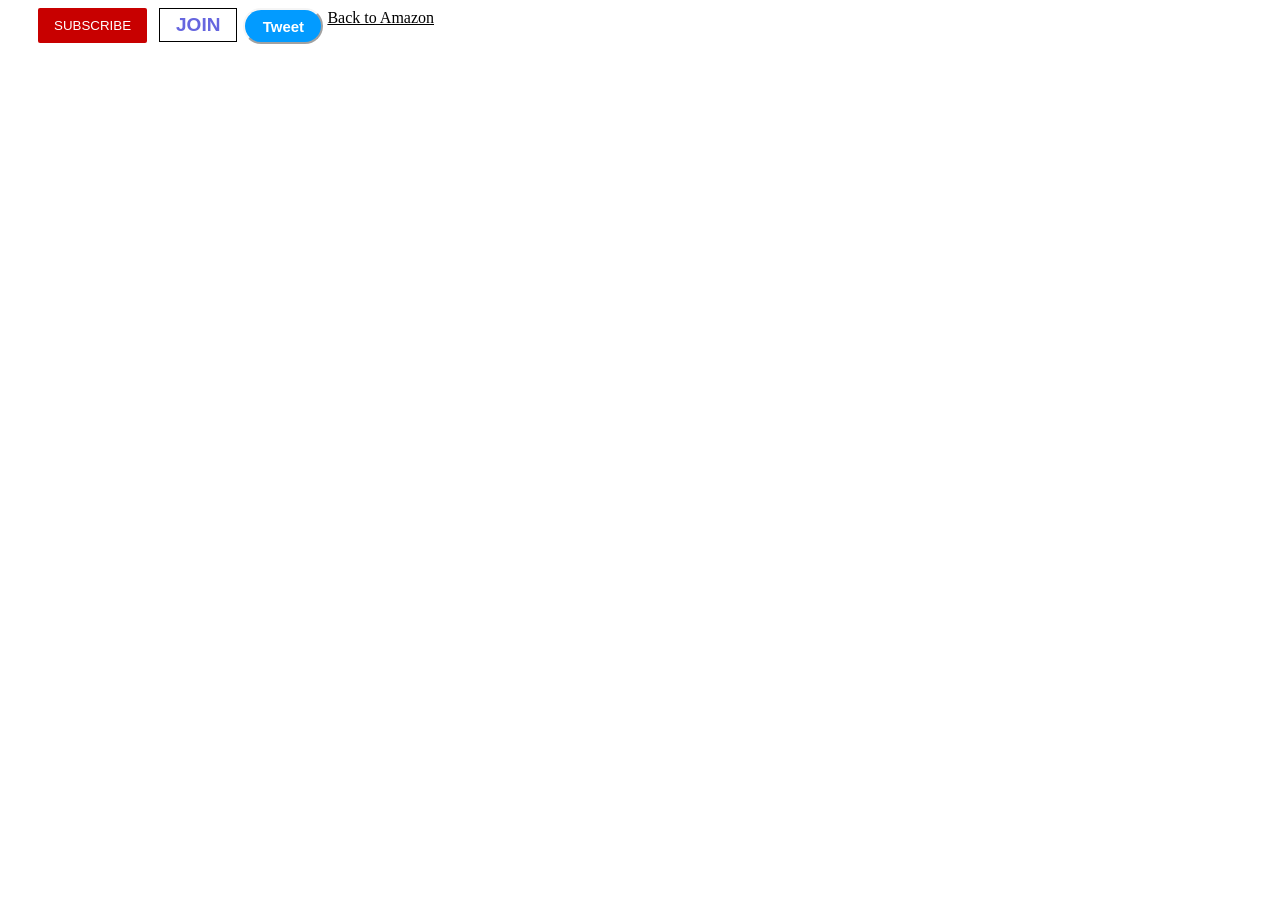
<file: buttons.html>
<!DOCTYPE html>
<html>
  <head>
    <title>Button creating website</title>
  </head>
  <body>
    <style>
      .Subscribe-button {
        background-color: rgb(200, 0, 0);
        color: white;
        border: none;
        padding-top: 10px;
        padding-bottom: 10px;
        padding-right: 16px;
        padding-left: 16px;
        vertical-align: top;
        border-radius: 2px;
        cursor: pointer;
        margin-right: 8px;
        margin-left: 30px;
        margin-bottom: 30px;
        transition: opacity 5s;
        transition: padding 0.5s;
      }
      .Subscribe-button:active {
        padding-top: 8px;
        padding-bottom: 8px;
      }
    </style>

    <style>
      .Join-button {
        background-color: white;
        border-style: solid;
        border-width: 1px;
        color: rgb(102, 102, 223);
        padding-top: 5px;
        padding-bottom: 5px;
        padding-right: 16px;
        padding-left: 16px;
        font-size: 19px;
        cursor: pointer;
        font-weight: bold;
        transition: background-color 1s, color 2s;
        vertical-align: top;
      }
      .Join-button:hover {
        background-color: rgb(102, 102, 223);
        color: white;
      }
      .Join-button:active {
        opacity: 0.15;
      }
    </style>
    <style>
      .Tweet-button {
        background-color: rgb(2, 155, 255);
        color: white;
        margin-left: 2px;
        border-radius: 50px;
        font-weight: bold;
        border-color: whitesmoke;
        height: 36px;
        width: 80px;
        font-size: 15px;
        cursor: pointer;
        transition: box-shadow 0.15s;
        transition: background-color 1s, color 1s;
        vertical-align: top;
      }
      .Tweet-button:hover {
        box-shadow: 5px 5px 5px rgba(0, 0, 0, 0.15);
      }
    </style>
    <button class="Subscribe-button">SUBSCRIBE</button>
    <button class="Join-button">JOIN</button>
    <button class="Tweet-button">Tweet</button>
    <a href="https://www.amazon.in/" target="_blank" class="Amazon-button"
      >Back to Amazon</a
    >
    <style>
      .Amazon-button {
        vertical-align: middle;
      }
      .Amazon-button {
        color: black;
      }
      .Amazon-button:hover {
        color: aqua;
      }
    </style>
  </body>
</html>
</file>
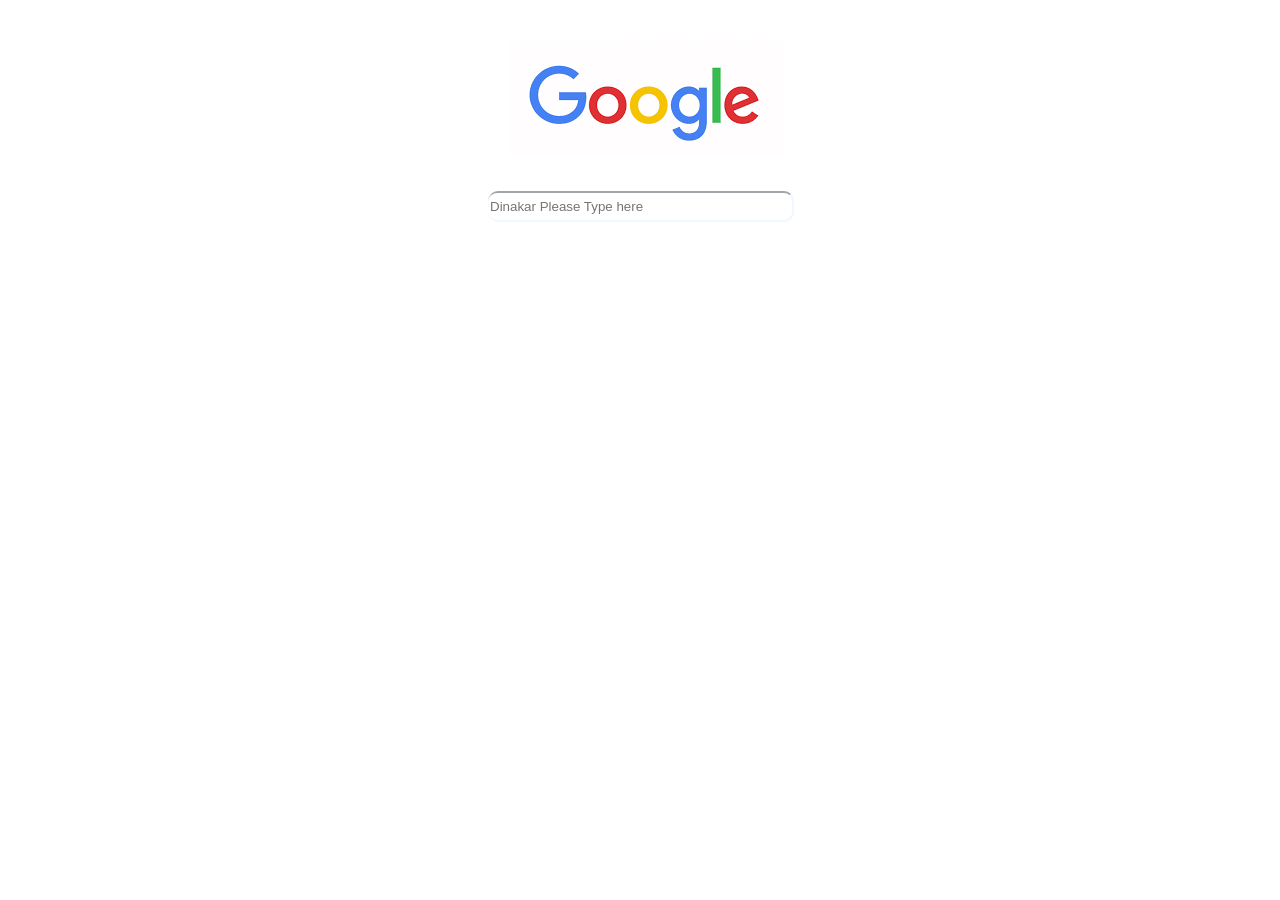
<file: googleExercise.html>
<!DOCTYPE html>
<html>
  <head>
    <title>Google</title>
    <style>
      .Logo {
        padding-left: 500px;
        padding-bottom: 0px;
        display: block;
      }
      .Search {
        width: 300px;
        border-radius: 10px;
        height: 25px;
        border-color: aliceblue;
        border-left: 90px;
        cursor: pointer;
        margin-left: 480px;
      }
    </style>
  </head>
  <body>
    <img class="Logo" src="download (1).png" />
    <input class="Search" type="text" placeholder="Dinakar Please Type here" />
  </body>
</html>
</file>
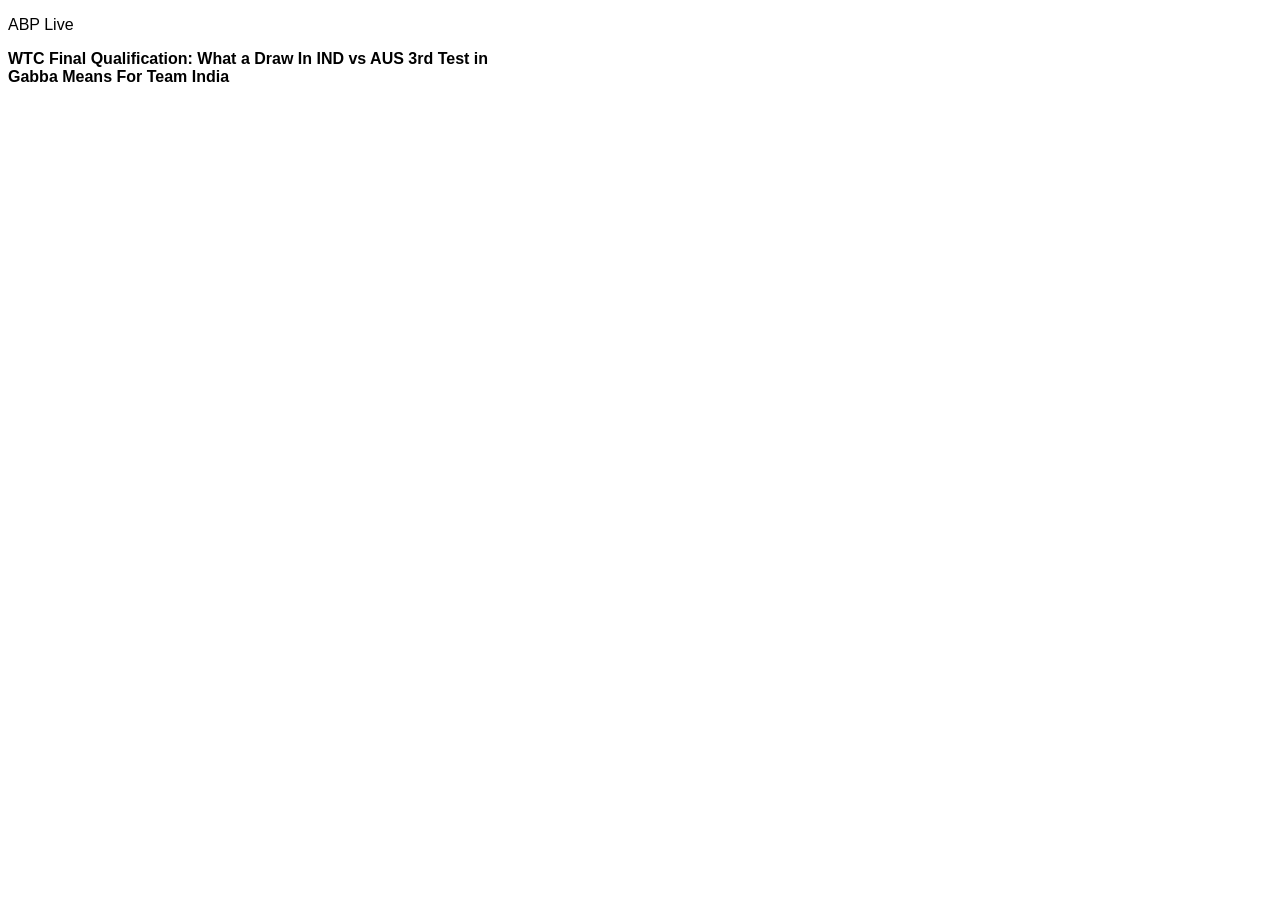
<file: Homework.html>
<!DOCTYPE html>
<html>
    <head>
        <title>
            HOMEWORK BUTTONS
        </title>
        <link rel="styelsheet" href="styles/buttons.css">
        <style>
            p{
                font-family:arial;
            }
            .News-title
            {
                font-family:arial;
                width:500px;
                font-weight:bold;
            }
        </style>
    </head>
    <body>
        <p class="Channel">
            ABP Live
        </p>
        <p class="News-title">
            WTC Final Qualification: What a Draw In IND vs AUS 3rd Test in Gabba Means For Team India
        </p>
        <p>

        </p>
    </body>
</html>
</file>
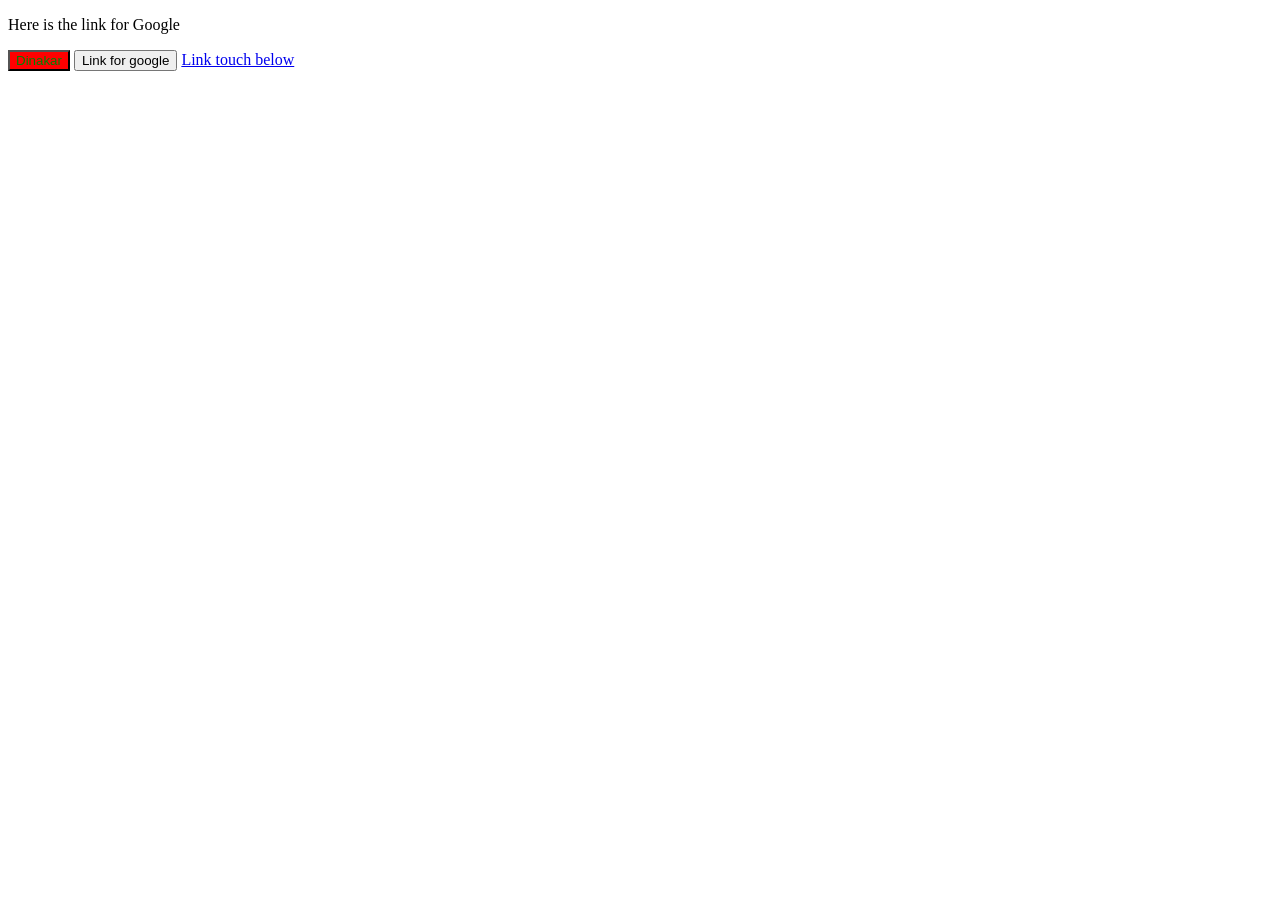
<file: htmlstructure.html>
<!DOCTYPE html>
<html>
  <head>
    <title>First website</title>
  </head>
  <body>
    <p>Here is the link for Google</p>
    <button class="Dinakar">Dinakar</button>
    <style>
      .Dinakar {
        background-color: red;
        color: green;
      }
    </style>
    <button>Link for google</button>
    <a href="https://www.google.co.in/" target="_blank">Link touch below</a>
  </body>
</html>
</file>
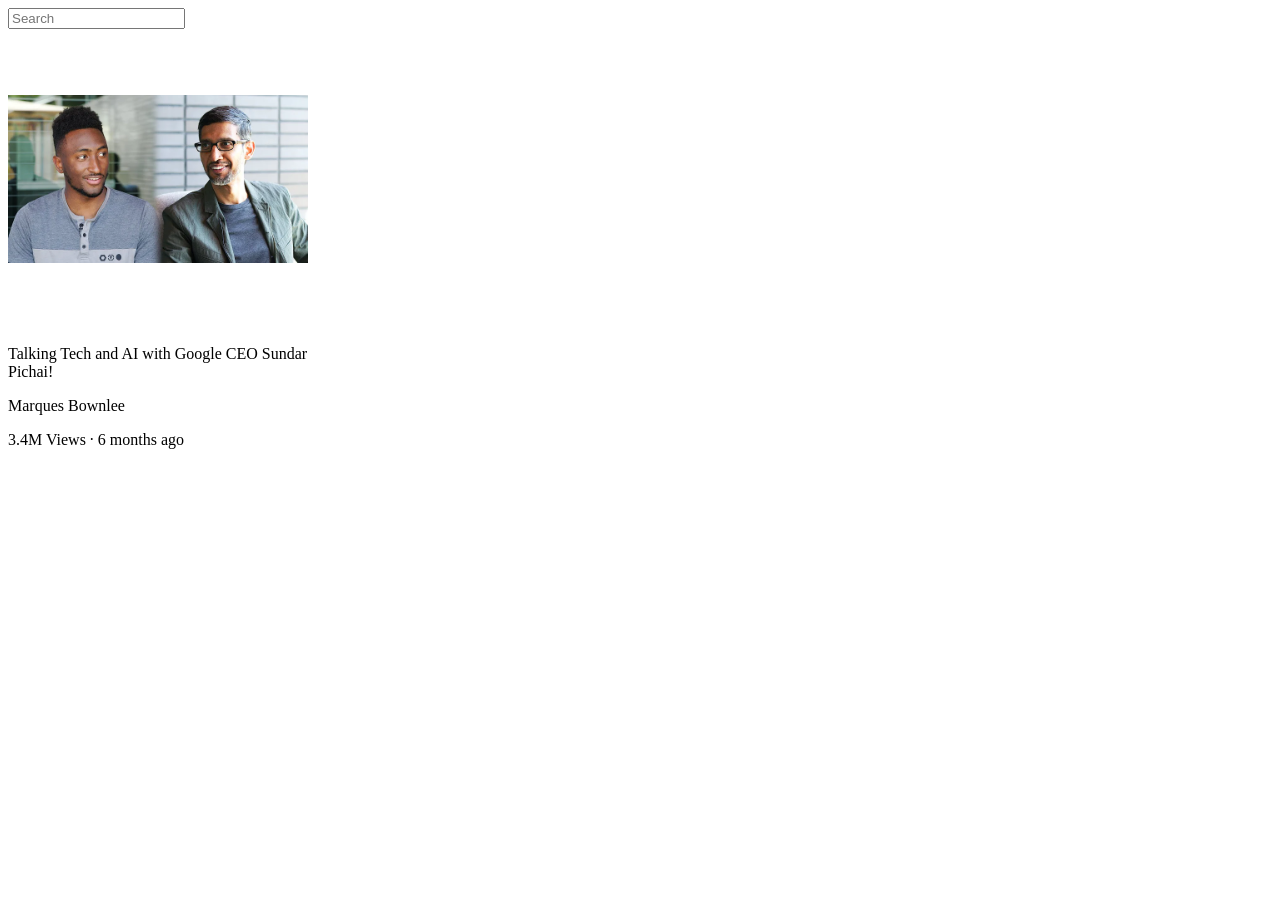
<file: Imagesexercise.html>
<!DOCTYPE html>
<html>
  <head>
    <title>Image-Exercise</title>
    <style>
      .Image {
        width: 300px;
        height: 300px;
        object-fit: contain;
        display: block;
      }
      .video-title {
        width: 300px;
      }
      .video-author,
      .video-stats {
        display: block;
      }
      .search {
        vertical-align: top;
      }
    </style>
  </head>
  <body>
    <input type="text" placeholder="Search" class="search" />
    <img class="Image" src="thumbnail-1.webp" />

    <p class="video-title">
      Talking Tech and AI with Google CEO Sundar Pichai!
    </p>
    <p class="video-author">Marques Bownlee</p>
    <p class="video-stats">3.4M Views &#183; 6 months ago</p>
  </body>
</html>
</file>
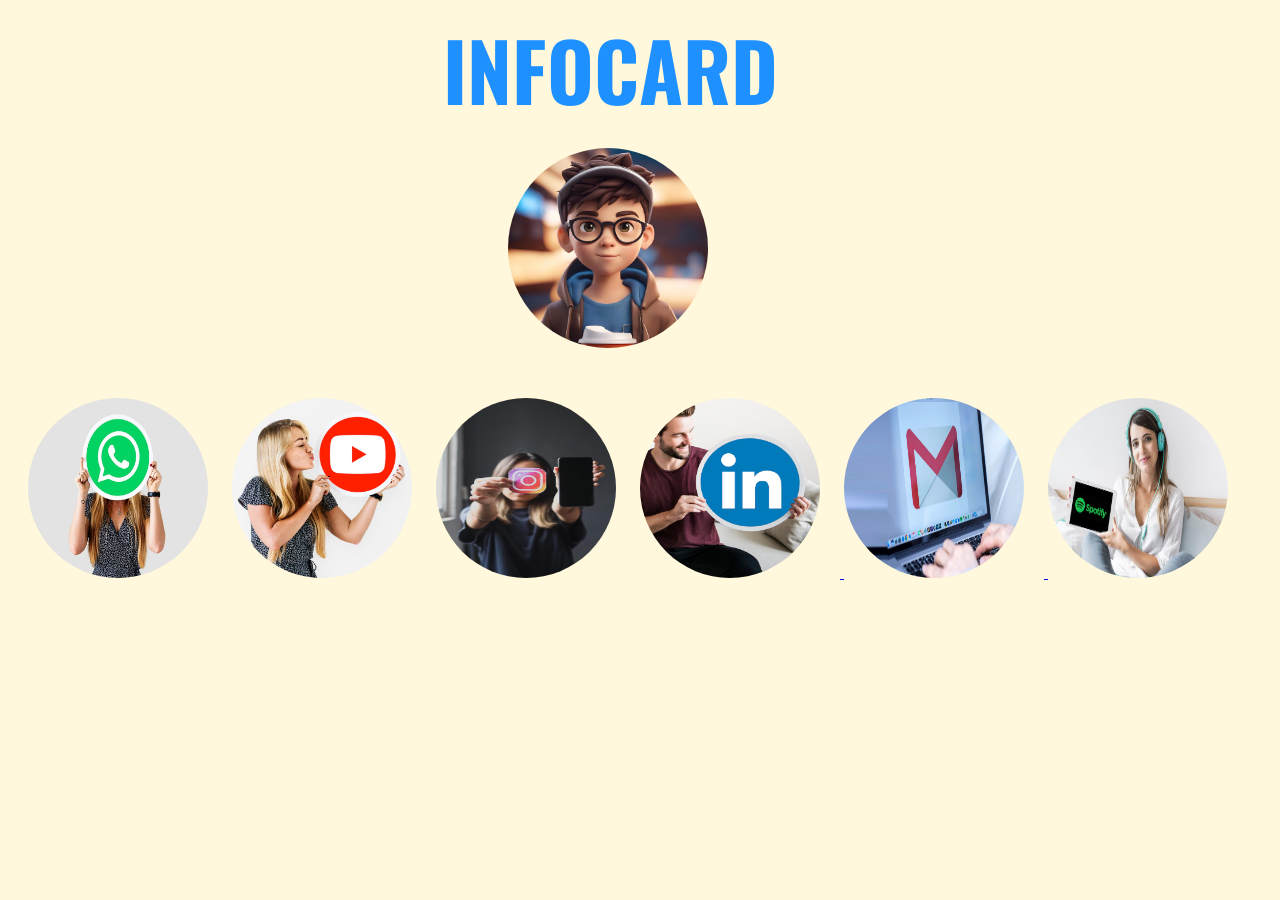
<file: ProfileProject.html>
<!DOCTYPE html>
<head>
  <title>INFOCARD</title>
  <link rel="icon"  href="3d-illustration-cute-boy-with-cup-coffee_1142-40524.avif">
  <style>
    .Profile {
      height: 200px;
      width: 200px;
      border-radius: 100px;
      margin-left: 500px;
      vertical-align: middle;
      margin-right: 580px;
      display: block;
    }
    .Profile-heading {
      font-family: oswald, Arial;
      margin-left: 435px;
      font-weight: bold;
      font-size: 80px;
      vertical-align: middle;
      margin-right: 550px;
      margin-bottom: 20px;
      padding-bottom: 0px;
      margin-top:10px;
      color:dodgerblue;
    }
    .Whatsapp-profile-pic {
      width: 180px;
      height: 180px;
      border-radius: 90px;
      margin-top: 50px;
      margin-left: 20px;
      margin-right: 20px;
      cursor:pointer;
    }
    .Youtube-profile-pic {
      width: 180px;
      height: 180px;
      border-radius: 90px;
      margin-top: 50px;
      margin-right: 20px;
      cursor:pointer;
    }
    .Instagram-profile-pic {
      width: 180px;
      height: 180px;
      border-radius: 90px;
      margin-top: 50px;
      margin-right: 20px;
      cursor:pointer;
    }

  </style>
</head>
<body style="background-color:cornsilk;">
  <p class="Profile-heading">INFOCARD</p>
  <img
    src="3d-illustration-cute-boy-with-cup-coffee_1142-40524.avif"
    class="Profile"
  />
  <link rel="preconnect" href="https://fonts.googleapis.com" />
  <link rel="preconnect" href="https://fonts.googleapis.com" />
  <link rel="preconnect" href="https://fonts.gstatic.com" crossorigin />
  <link
    href="https://fonts.googleapis.com/css2?family=Oswald:wght@200..700&family=PT+Serif:ital,wght@0,400;0,700;1,400;1,700&family=Roboto:ital,wght@0,100;0,300;0,400;0,500;0,700;0,900;1,100;1,300;1,400;1,500;1,700;1,900&display=swap"
    rel="stylesheet"
  />
  <link
    href="https://fonts.googleapis.com/css2?family=PT+Serif:ital,wght@0,400;0,700;1,400;1,700&family=Roboto:ital,wght@0,100;0,300;0,400;0,500;0,700;0,900;1,100;1,300;1,400;1,500;1,700;1,900&display=swap"
    rel="stylesheet"
  />
   <a href="https://web.whatsapp.com/" target="blank"
    ><img
      src="8ecc32a3f2feece06b431bfcf5d4cf0a.jpg"
      class="Whatsapp-profile-pic"
  /></a>
  <a href="https://www.youtube.com/" target="blank">
    <img
      
      src="woman-holding-youtube-icon_53876-71114.avif"
      class="Youtube-profile-pic"
  /></a>
  <a href="https://www.instagram.com/accounts/login/?hl=en" target="_blank">
    <img
    src="young-woman-holding-instagram-logo-picture-smartphone-hands-concept-youth-technology-so_368093-6690.avif"
      class="Instagram-profile-pic"
  /></a>
  <a href="https://www.linkedin.com/" target="_blank">
    <img
    src="person-holding-linkedin-icon_53876-65402.avif"
      class="Youtube-profile-pic"
    />
  </a> 
    <a href="https://mail.google.com/" target="_blank">
    <img
    src="MF-GMAIL-WARNING-OFFPLAT.webp"
     class="Youtube-profile-pic"
    >
  <a href="https://www.spotify.com/" target="_blank">
    <img
    src="young-woman-holding-tablet-with-spotify-app_23-2147987804.avif"
      class="Youtube-profile-pic"
      /></a>
  </body>
</file>
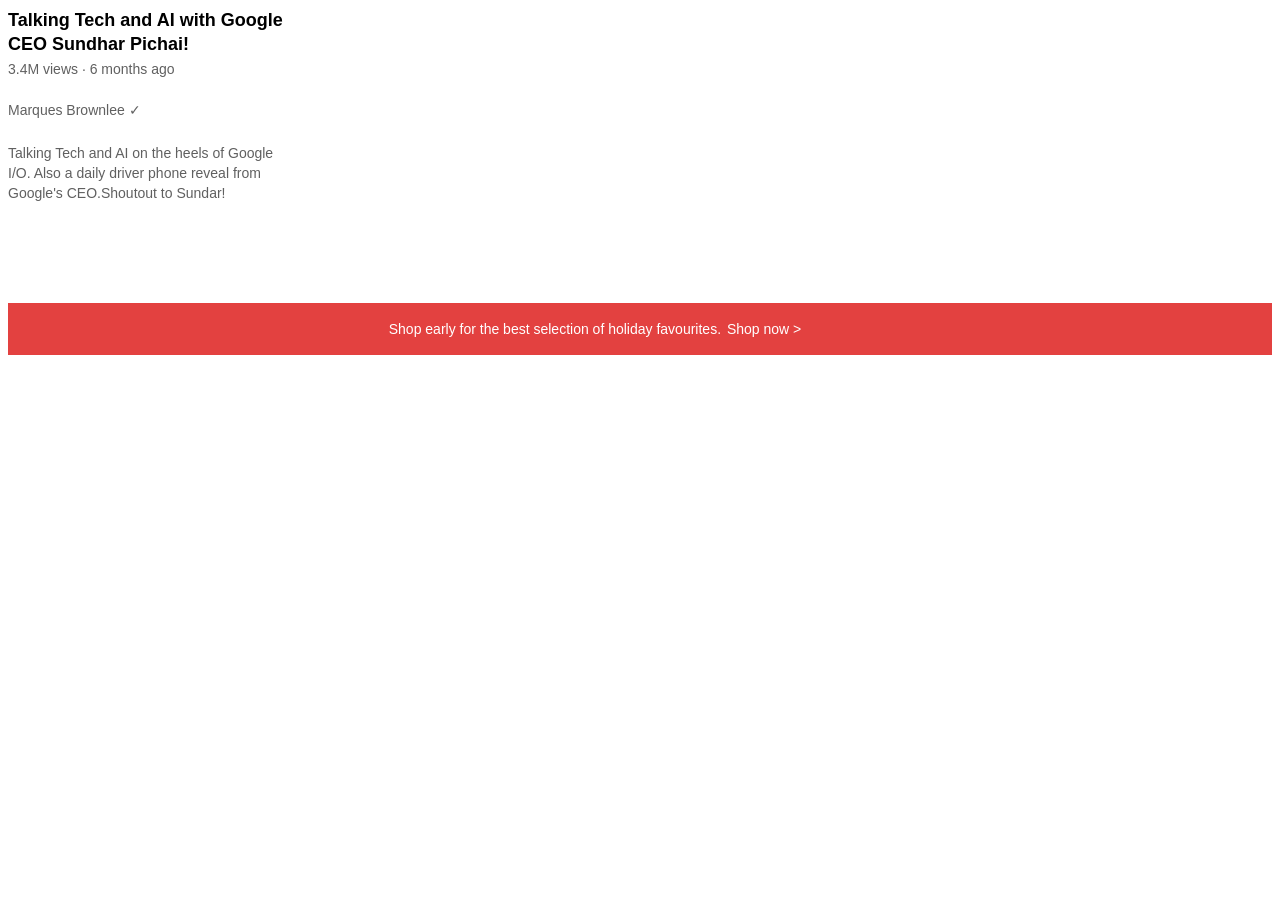
<file: text.html>
<!DOCTYPE html>
<html>
    <head>
        <title>
            Text in html 
        </title>
    </head>
    <body>
        <p class="video-title">
            Talking Tech and AI with Google CEO Sundhar Pichai!
        </p>
        <style>
            .Author{
                
                color:rgb(96,96,96);
                margin-top:25px;
                font-size:14px; 
                margin-bottom:20px;
            }
        </style>
        <style>
            p {
                font-family:Arial;
                margin-top:0px;
                margin-bottom:0px;
            }
            .video-title{
               
               font-weight:bold;
               font-size:18px;
               width:280px;
               line-height:24px;
               margin-bottom:5px;
            }
        
        </style>
        <style>
        .video-stats{
            
            font-size:14px;
            color:rgb(96,96,96);
            margin-top:0px;
            margin-bottom:0px;
        }
        </style>
        
        <style>
            .Sub-content{
                
                color:rgb(96,96,96);
                margin-top:25px;
                font-size:14px; 
                width:285px;
                line-height:20px;
                margin-bottom:100px;
            }
        </style>
        <style>
            .apple-text{
                margin-bottom: 50px;
                font-size:14px;
                background-color:rgb(227,65,64);
                color:white;
                text-align:center;
                padding-top:18px;
                padding-bottom:18px;
                padding-right:90px;
                
            }
            .span-example-2{
                cursor:pointer;
                margin-left:2px;   
                
            }
            .span-example-2:hover{
                text-decoration:underline;
                font-weight:bold;
            }
        </style>
        <p class="video-stats">
            3.4M views &#183;
            6 months ago
        </p>
        <p class="Author">
            Marques Brownlee &#10003;
        </p>
        <p class="Sub-content">
            Talking Tech and AI on the heels of Google I/O. Also a daily driver phone reveal from Google's CEO.Shoutout to Sundar!
        </p>
        <p class="apple-text">
            Shop early for the best selection of holiday favourites. <span class="span-example-2">Shop now</span> &#62;
        </p>
        
    </body>
</html>
</file>
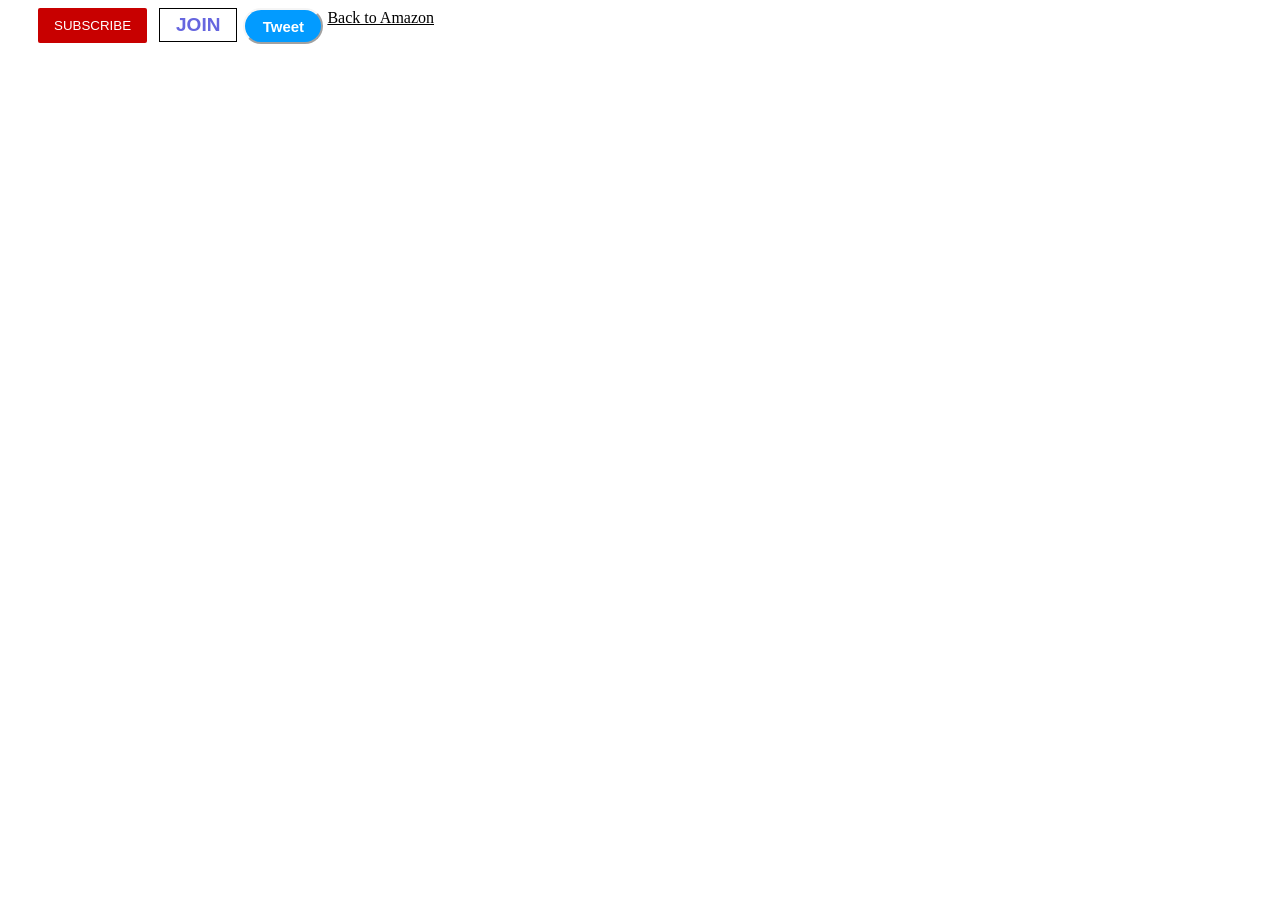
<file: youtube buttons.html>
<!DOCTYPE html>
<html>
    <head>
        <title>
            Button creating website
        </title>
    </head>
    <body>
        <style>
            .Subscribe-button{
                background-color : rgb(200, 0, 0);
                color:white;
                border: none;
                padding-top:10px;
                padding-bottom:10px;
                padding-right:16px; 
                padding-left:16px;
                vertical-align:top;
                border-radius: 2px;
                cursor: pointer;
                margin-right:8px;
                margin-left:30px;
                margin-bottom:30px; 
                transition: opacity 5s;
                transition: padding 0.5s;
            }
            .Subscribe-button:active{
                padding-top:8px;
               padding-bottom:8px;
            }
        </style>
            
        <style>
            .Join-button
            {
                background-color:white;
                border-style:solid;
                border-width:1px;
                color: rgb(102, 102, 223);
                padding-top: 5px;
                padding-bottom:5px;
                padding-right:16px; 
                padding-left:16px;
                font-size: 19px;
                cursor:pointer;
                font-weight:bold;
                transition: background-color 1s,
                color 2s;
                vertical-align:top;
            }
           .Join-button:hover{
            background-color:rgb(102, 102, 223);
            color:white;
           }
           .Join-button:active{
            opacity:0.15;
           }
        </style>
        <style>
            .Tweet-button
            {
                background-color:rgb(2, 155, 255);
                color:white;
                margin-left:2px;
                border-radius:50px;
                font-weight:bold;
                border-color:whitesmoke;
                height:36px;
                width:80px;
                font-size:15px;
                cursor:pointer;
                transition:box-shadow 0.15s;
                transition:background-color 1s,
                color 1s;
                vertical-align: top;  
        
            }
            .Tweet-button:hover{
              box-shadow:5px 5px 5px rgba(0,0,0,0.15);
            }
        </style>
        <button class="Subscribe-button">SUBSCRIBE</button>
        <button class="Join-button">JOIN</button>
        <button class="Tweet-button">Tweet</button>
        <a href="https://www.amazon.in/" target="_blank" class="Amazon-button">Back to Amazon</a>
        <style>
            .Amazon-button{
                vertical-align:middle;
            }
            .Amazon-button{
                color:black;
            }
            .Amazon-button:hover{
                color:aqua;
            }
        </style>
    </body>
</html>
</file>
